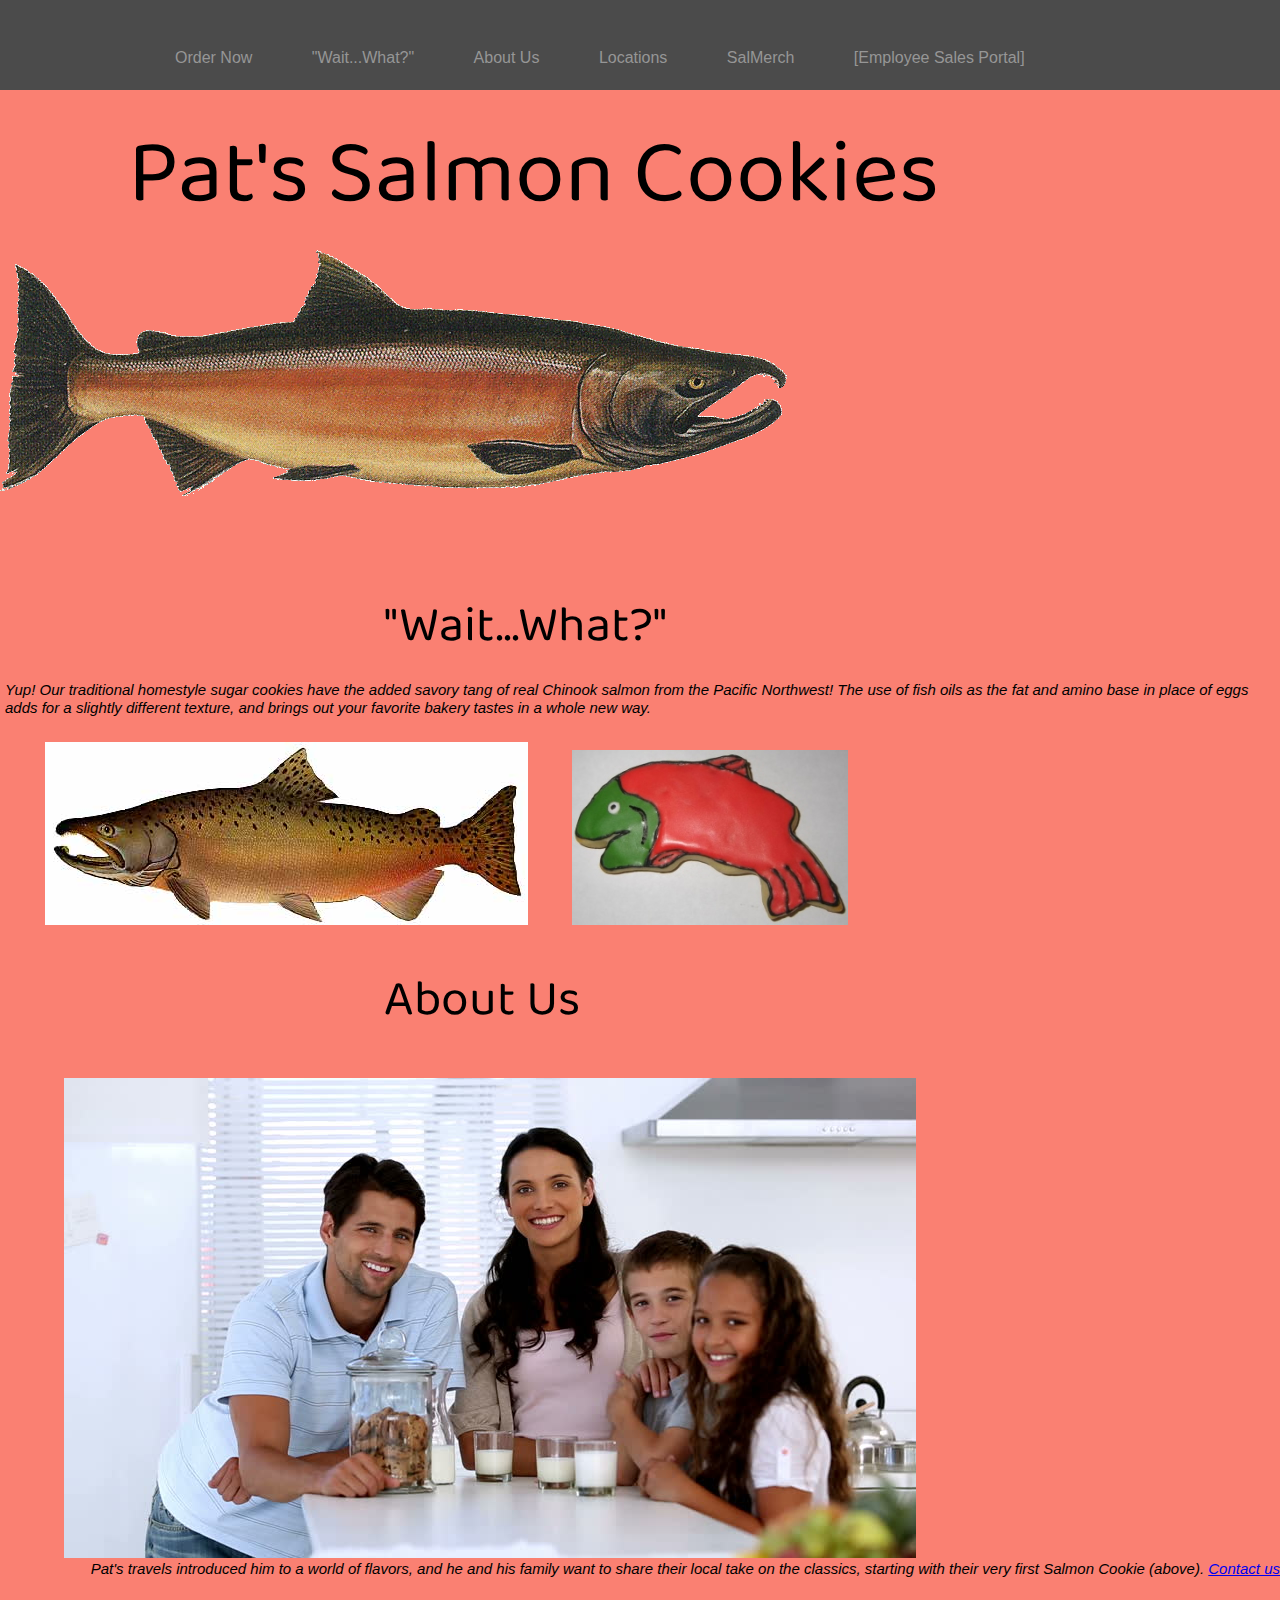
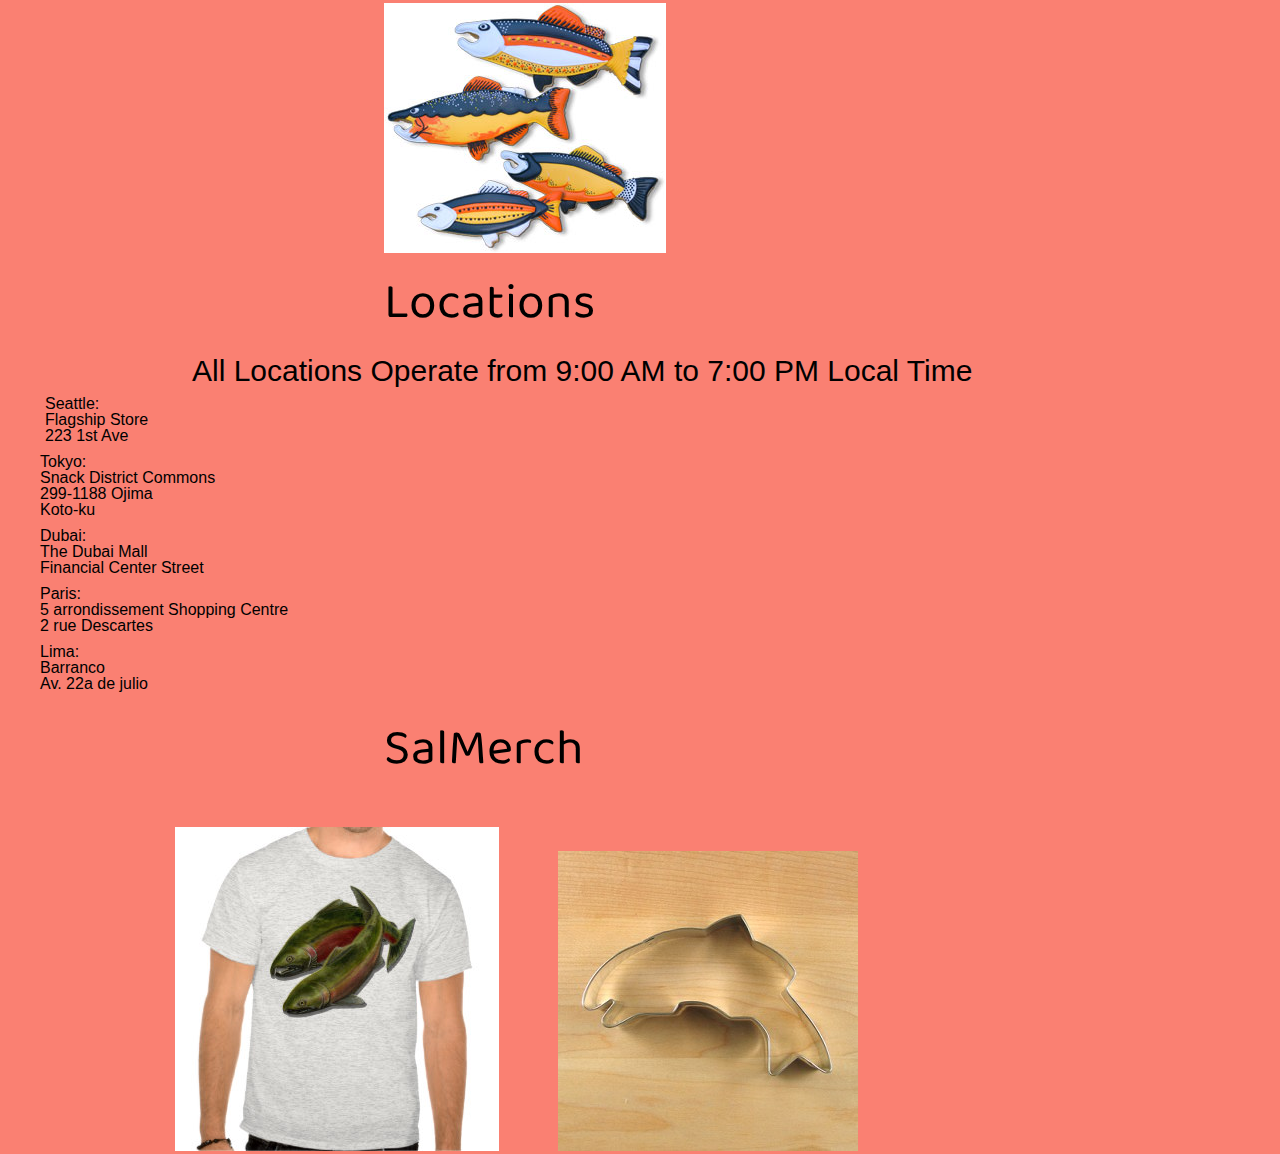
<file: index.html>
<!DOCTYPE html>
<html lang="en">

<head>
  <title>Pat's Salmon Cookies</title>
  <link rel="stylesheet" href="css/reset.css">
  <link rel="stylesheet" href="css/style.css">
  <link rel="preconnect" href="https://fonts.googleapis.com">
  <link rel="preconnect" href="https://fonts.gstatic.com" crossorigin>
  <link href="https://fonts.googleapis.com/css2?family=Baloo+Bhaijaan+2:wght@700&display=swap" rel="stylesheet">
</head>

<body>
  <header>
    <nav>
      <ul>
        <li><a href="#">Order Now</a></li>
        <li><a href="#">"Wait...What?"</a></li>
        <li><a href="#">About Us</a></li>
        <li><a href="#">Locations</a></li>
        <li><a href="#">SalMerch</a></li>
        <li><a href="sales.html">[Employee Sales Portal]</a></li>
      </ul>
    </nav>
  </header>
  <main>
    <h1>
      Pat's Salmon Cookies
    </h1>
    <img id="salmon" src="img/salmon.png" alt="Pat's Salmon">
    <section>
      <h3>"Wait...What?"</h3>
      <p>
        Yup! Our traditional homestyle sugar cookies have the added savory tang of real Chinook salmon from the Pacific Northwest! The use of fish oils as the fat and amino base in place of eggs adds for a slightly different texture, and brings out your favorite bakery tastes in a whole new way.
      </p>
      <img id="chinook" src="img/chinook.jpg" alt="Chinook Salmon">
      <img id="frosted cookie" src="img/frosted-cookie.jpg" alt="Our First Salmon Cookie">
      <article>
        <h3>About Us</h3>
        <img id="family" src="img/family.jpg" alt="Pat & the Fam">
        <p>Pat's travels introduced him to a world of flavors, and he and his family want to share their local take on the classics, starting with their very first Salmon Cookie (above).
          <a href="mailto:patssalmoncookies@fakedomain.nope">Contact us</a>
        </p>
        <!-- <a href="#">
          <div>Order Now</div>
        </a> -->
        <img id="fish" src="img/fish.jpg" alt="Finished Fish Cookies">
        <h3>Locations</h3>
        <h4>All Locations Operate from 9:00 AM to 7:00 PM Local Time</h4>
        <ul id="locationlist">
          <li>
            Seattle:
            <ul>
              Flagship Store<br>223 1st Ave
            </ul>
          </li>
          <li>
            Tokyo:
            <ul>
              Snack District Commons<br>299-1188 Ojima<br> Koto-ku
            </ul>
          </li>
          <li>
            Dubai:
            <ul>
              The Dubai Mall<br>Financial Center Street
            </ul>
          </li>
          <li>
            Paris:
            <ul>
              5 arrondissement Shopping Centre<br>2 rue Descartes
            </ul>
          </li>
          <li>
            Lima:
            <ul>
              Barranco<br>Av. 22a de julio
            </ul>
          </li>
        </ul>
        <h3>
          SalMerch
        </h3>
        <img id="shirt" src="img/shirt.jpg" alt="SalMerch">
        <img id="cutter" src="img/cutter.jpeg" alt="Salmon Cookie Cutter">
        <footer>
        </footer>
      </article>
    </section>
  </main>


</body>

</html>
</file>
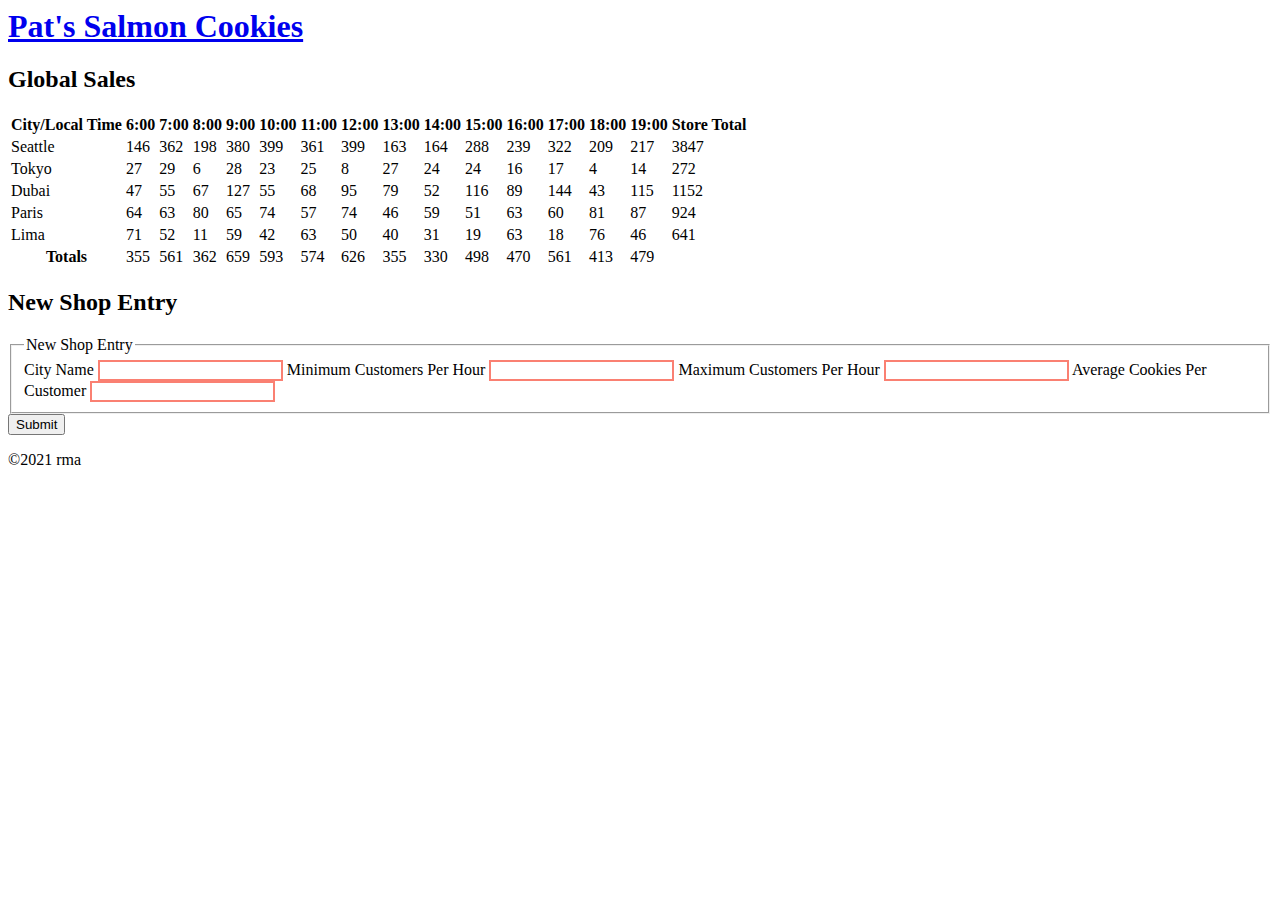
<file: sales.html>
<html lang="en">

<head>
  <!-- <link rel="stylesheet" href="css/reset.css"> -->
  <!-- <link rel="stylesheet" href="css/style.css"> -->
  <style>
    input:invalid {
      border: 2px solid salmon;
    }

    input:valid {
      border: 1px solid black;
    }

  </style>
  <title>
    Pat's Salmon Cookies
  </title>
</head>

<body>
  <header>
    <h1><a href="index.html">Pat's Salmon Cookies</a></h1>
  </header>
  <main>
    <h2>Global Sales</h2>
    <section id="sales-by-city"></section>
    <h2>New Shop Entry</h2>
    <form id="newShop">
      <fieldset>
        <legend>New Shop Entry</legend>
        <label for="cityName">City Name</label>
        <input id="cityName" type="text" name="cityName" required>
        <label for="customersHourlyMin">Minimum Customers Per Hour</label>
        <input id="customersHourlyMin" type="number" name="customersHourlyMin" step="1" required>
        <label for="customersHourlyMax">Maximum Customers Per Hour</label>
        <input id="customersHourlyMax" type="number" name="customersHourlyMax" step="1" required>
        <label for="salesMeanCookie">Average Cookies Per Customer</label>
        <input id="salesMeanCookie" type="number" name="salesMeanCookie" step="0.01" required>
      </fieldset>
      <button type="submit">Submit</button>
    </form>
  </main>
  <footer> &copy;2021 rma</footer>
  <script src="js/app.js"></script>
</body>

</html>
</file>
<file: css/style.css>
body {
	background-color: salmon;
}

table {
  border: 1px black solid;
	border-collapse: collapse;
}

body {
  font-family: sans-serif;

}

header {
	background-color: rgb(75,75,75);
  height: 90px;
}

h1 {
	margin: auto;
	margin-top: 45px;
	width: 80%;
	font-family: 'Baloo Bhaijaan 2', cursive;
	/* sourced from Google Fonts */
	font-size: 90px;
	color: black;
}

header img {
  margin: auto;
  margin-top: 10px;
}

header li {
  color: rgb(150,150,150);
  display: inline-block;
  margin-left: 25px;
  margin-right: 30px;
  line-height: 95px;
}

nav {
  width: 960px;
  margin: auto;
}

nav a {
  text-decoration: none;
  color: rgb(150,150,150);
}

main img {
	margin-top: 25px;
}

#salmon {
	margin-bottom: 80px;
}

#family {
	float:left;
	margin-left: 5%;
	margin-right: 15px;
}

#fish {
	margin-left: 30%;
	margin-right: 30%;
}

#shirt {
	margin-left: 175px;
	margin-right: 55px;
}

#cutter {
	margin-right: 150px;
}

#chinook {
	margin-left: 45px;
	margin-right: 40px;
}

#frosted-cookie {
	margin-left: 50px;
}

li:first-child {
	margin-left: 15px;
}


li:last-child {
	margin-right: 15px;
}

li {
	margin: 10px;
}

main article {
  float: right;
  margin-top: 25px;
}

h3 {
  font-family: 'Baloo Bhaijaan 2', cursive;
	font-size: 50px;
  margin-left: 30%;
	margin-right: 30%;
	margin-bottom: 25px;
	margin-top: 25px;
}

h4 {
	margin-top: 25px;
	margin-left: 15%;
	margin-right: 15%;
	font-size: 30px;
}

#locationlist {
	display: inline-block;
	margin-left: 30px;
}

main p {
	float: right;
  font-size: 15px;
  margin-left: 5px;
  margin-top: 2px;
  height: auto;
  line-height: 18px;
  font-style: italic;
  overflow: auto;
}

main div {
	color: black;
  background-color: darkred;
  display: inline-block;
  padding: 12px 34px;
}

main div:hover {
  background-color: burlywood;
  transition: 350ms;
}

footer {
	position: fixed;
  background-color: rgb(75,75,75);
  height: 90px;
  margin-top: 25px;
}
</file>
